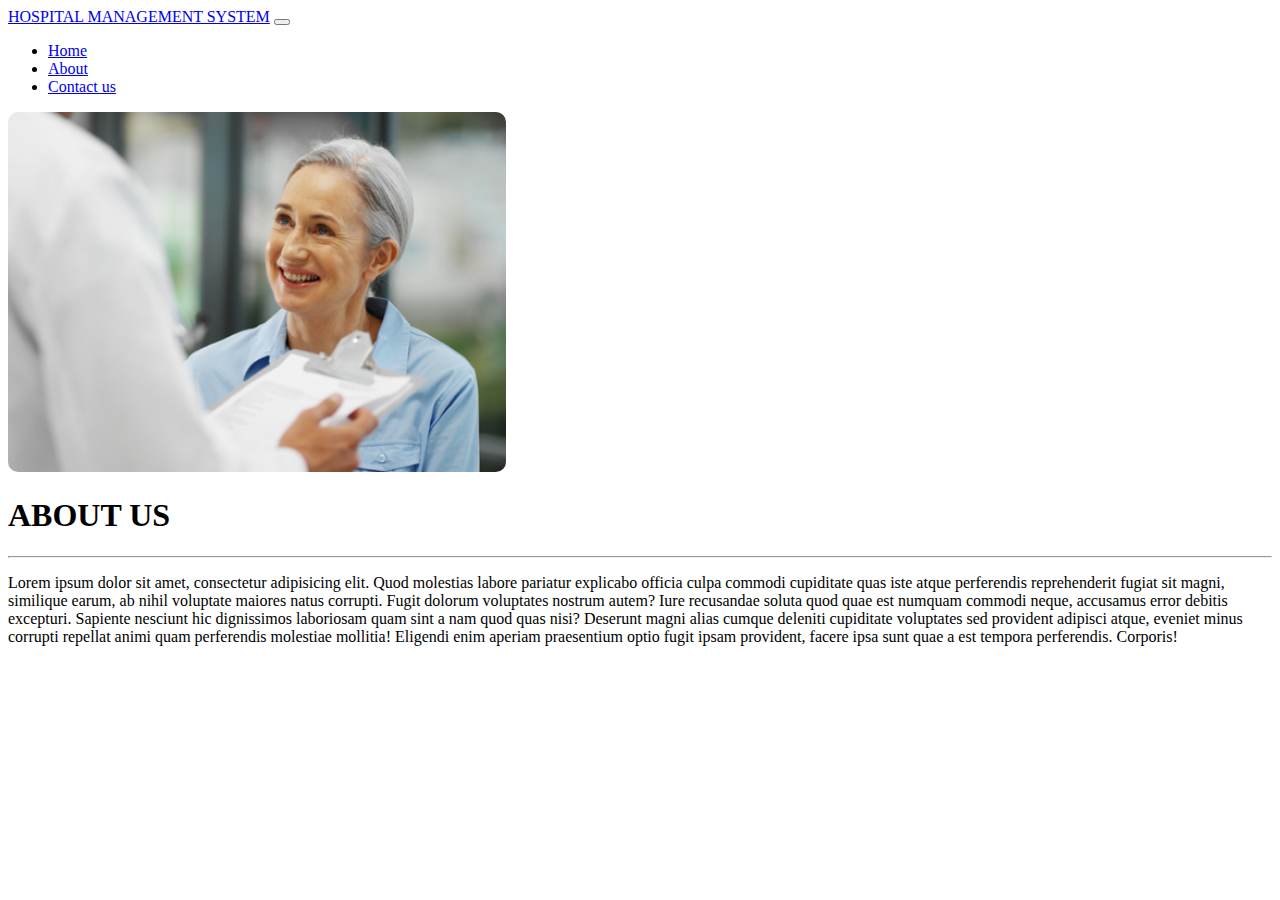
<file: about.html>
<!DOCTYPE html>
<html lang="en">
  <head>
    <meta charset="UTF-8" />
    <meta http-equiv="X-UA-Compatible" content="IE=edge" />
    <meta name="viewport" content="width=device-width, initial-scale=1.0" />
    <link
      href="https://cdn.jsdelivr.net/npm/bootstrap@5.2.0-beta1/dist/css/bootstrap.min.css"
      rel="stylesheet"
      integrity="sha384-0evHe/X+R7YkIZDRvuzKMRqM+OrBnVFBL6DOitfPri4tjfHxaWutUpFmBp4vmVor"
      crossorigin="anonymous"
    />
    <style>
      .about-img {
        height: 360px;
        border-radius: 10px;
      }
    </style>
    <title>Document</title>
  </head>
  <body>
    <div class="section">
      <nav class="navbar navbar-expand-lg bg-light container">
        <div class="container-fluid">
          <a class="navbar-brand" href="#">HOSPITAL MANAGEMENT SYSTEM</a>
          <button
            class="navbar-toggler"
            type="button"
            data-bs-toggle="collapse"
            data-bs-target="#navbarNavDropdown"
            aria-controls="navbarNavDropdown"
            aria-expanded="false"
            aria-label="Toggle navigation"
          >
            <span class="navbar-toggler-icon"></span>
          </button>
          <div
            class="collapse navbar-collapse justify-content-end"
            id="navbarNavDropdown"
          >
            <ul class="navbar-nav">
              <li class="nav-item">
                <a
                  class="nav-link active fs-5 fw-normal"
                  aria-current="page"
                  href="index.html"
                  >Home</a
                >
              </li>
              <li class="nav-item">
                <a class="nav-link fs-5 fw-normal" href="about.html">About</a>
              </li>
              <li class="nav-item">
                <a class="nav-link fs-5 fw-normal" href="contact.html"
                  >Contact us</a
                >
              </li>
            </ul>
          </div>
        </div>
      </nav>
      <div class="container">
        <div class="row mt-5">
          <div class="col-lg-6">
            <img src="images/box-img2.jpg" class="about-img" alt="" />
          </div>
          <div class="col-lg-6">
            <h1>ABOUT US</h1>
            <hr />
            <p>
              Lorem ipsum dolor sit amet, consectetur adipisicing elit. Quod
              molestias labore pariatur explicabo officia culpa commodi
              cupiditate quas iste atque perferendis reprehenderit fugiat sit
              magni, similique earum, ab nihil voluptate maiores natus corrupti.
              Fugit dolorum voluptates nostrum autem? Iure recusandae soluta
              quod quae est numquam commodi neque, accusamus error debitis
              excepturi. Sapiente nesciunt hic dignissimos laboriosam quam sint
              a nam quod quas nisi? Deserunt magni alias cumque deleniti
              cupiditate voluptates sed provident adipisci atque, eveniet minus
              corrupti repellat animi quam perferendis molestiae mollitia!
              Eligendi enim aperiam praesentium optio fugit ipsam provident,
              facere ipsa sunt quae a est tempora perferendis. Corporis!
            </p>
          </div>
        </div>
      </div>
    </div>
    <script
      src="https://cdn.jsdelivr.net/npm/bootstrap@5.2.0-beta1/dist/js/bootstrap.bundle.min.js"
      integrity="sha384-pprn3073KE6tl6bjs2QrFaJGz5/SUsLqktiwsUTF55Jfv3qYSDhgCecCxMW52nD2"
      crossorigin="anonymous"
    ></script>
  </body>
</html>
</file>
